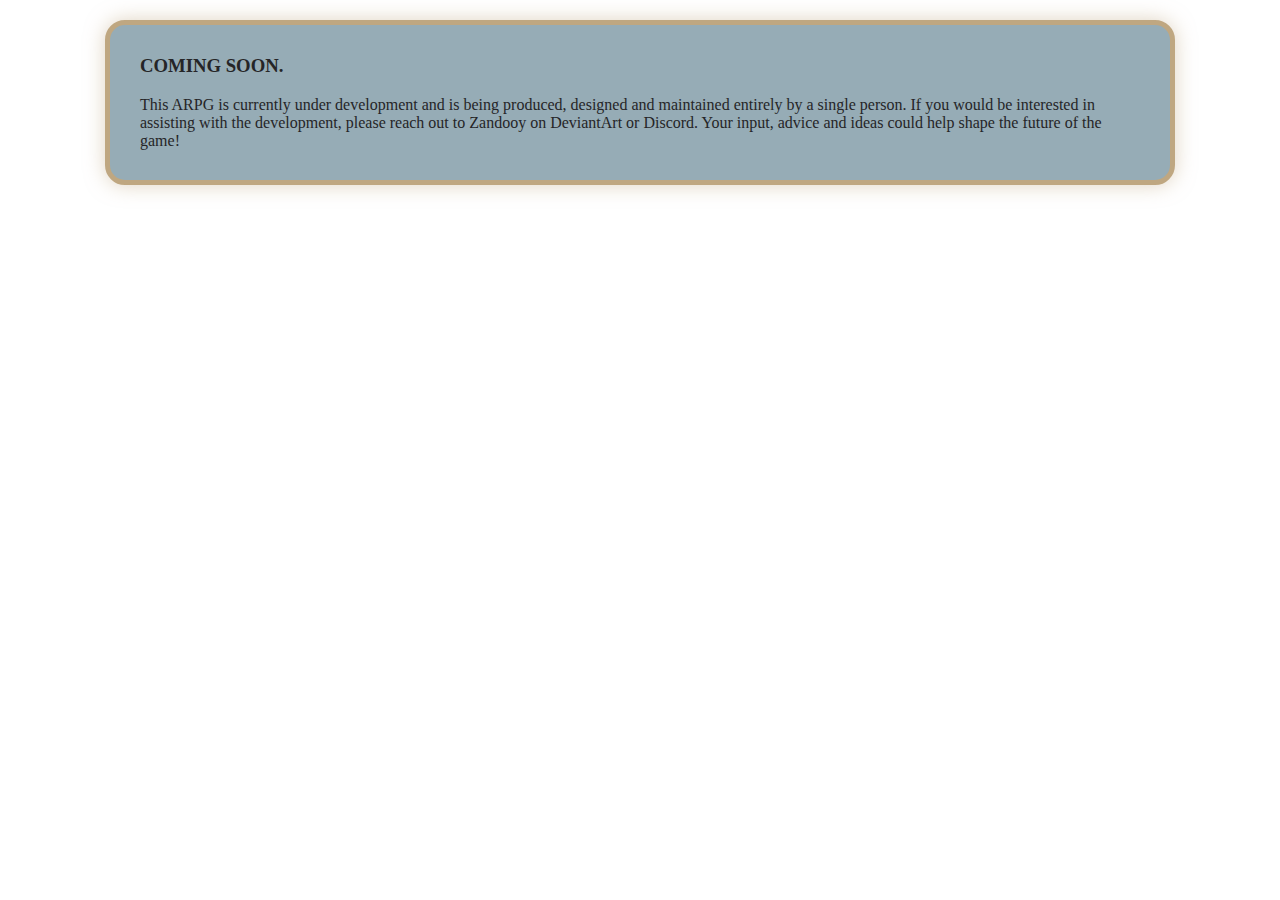
<file: coming-soon.html>
<!DOCTYPE html>
<html>
<head>
	<link rel="stylesheet" href="assets/CSS/coming-soon.css">
</head>
<body>

<div class="filigree-box">
  <h3 style="margin-top:0;">COMING SOON.</h3>
This ARPG is currently under development and is being produced, designed and maintained entirely by a single person.
If you would be interested in assisting with the development, please reach out to Zandooy on DeviantArt or Discord.
Your input, advice and ideas could help shape the future of the game!</div>

</body>
</html>
</file>
<file: assets/CSS/coming-soon.css>
.filigree-box {
  width: 1000px;
  margin: 20px auto;
  padding: 30px;
  background-color: #96ACB6;
  color: #252527;
  border: 5px solid #BFA781;
  border-radius: 20px;
  box-shadow: 0 0 20px rgba(191, 167, 129, 0.5);
  font-family: 'Georgia', serif;
  position: relative;
}

.corner {
  color: #BFA781;
  font-size: 30px;
  position: absolute;
}

.TL {
  top: -18px;
  left: -18px;
  transform: rotate(-45deg);
}

.TR {
  top: -18px;
  right: -18px;
  transform: rotate(45deg);
}

.BL {
  bottom: -18px;
  left: -18px;
  transform: rotate(-135deg);
}

.BR {
  bottom: -18px;
  right: -18px;
  transform: rotate(135deg);
}
</file>
